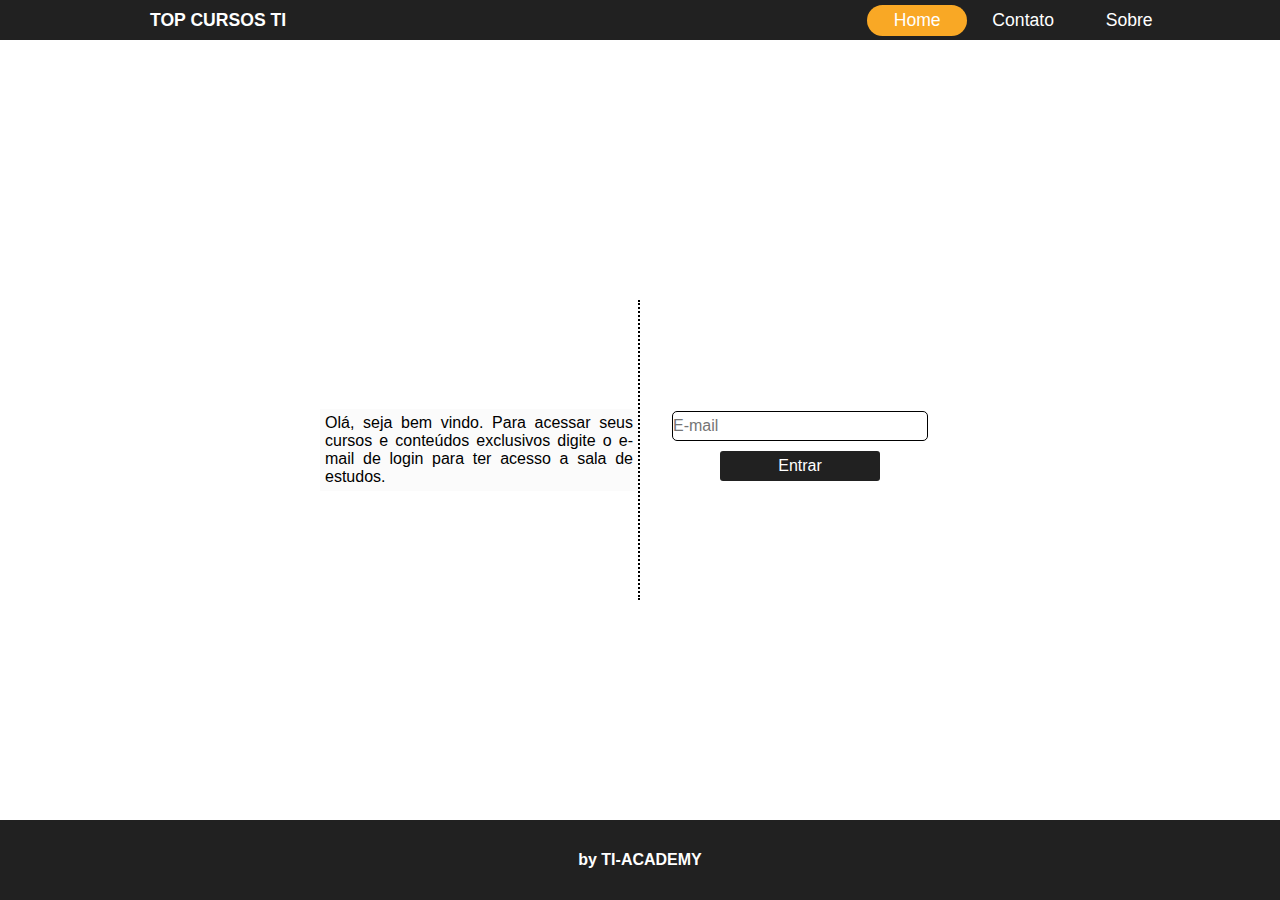
<file: Desafio01/index.html>
<!DOCTYPE html>
<html lang="pt-br">
<head>
    <meta charset="UTF-8">
    <meta http-equiv="X-UA-Compatible" content="IE=edge">
    <meta name="viewport" content="width=device-width, initial-scale=1.0">
    <link rel="stylesheet" href="css/style.css">
    <title>Top Cursos TI</title>
</head>
<body >
    <header>
        <div id="boxHeader">
            <div id="boxLogo">TOP CURSOS TI</div>
            
            <nav>
                <a id="btnHome" href="#">Home</a>
                <a id="btnContato"  href="#">Contato</a>
                <a class="flex" href="#">Sobre</a>
            </nav>
        </div>
    </header>
    <main>
        <section id="sectionCentral">
            <div id="areaTextual" class="flex">
                
                    <p>Olá, seja bem vindo.
                        Para acessar seus cursos e conteúdos exclusivos digite o e-mail de login para ter acesso a sala de estudos.
                       
                    </p>
               
            </div>
            <div id="areaInput">
                
                <form method="post" name="Login">
                    <fieldset>
                            
                            <label form="email"></label>
                            <input class="inputEmail" type="text"  required placeholder="E-mail" name="email" value="">
                    </fieldset>
                    <input id="btnSubmit" type="submit" name="entrarLogin" value="Entrar">
                </form>
                
                


             </div>




        </section>
    </main>
    <footer id="boxFooter" class="flex">
        <h2 class="flex">by TI-ACADEMY</h2>
    </footer>
</body>
</html>
</file>
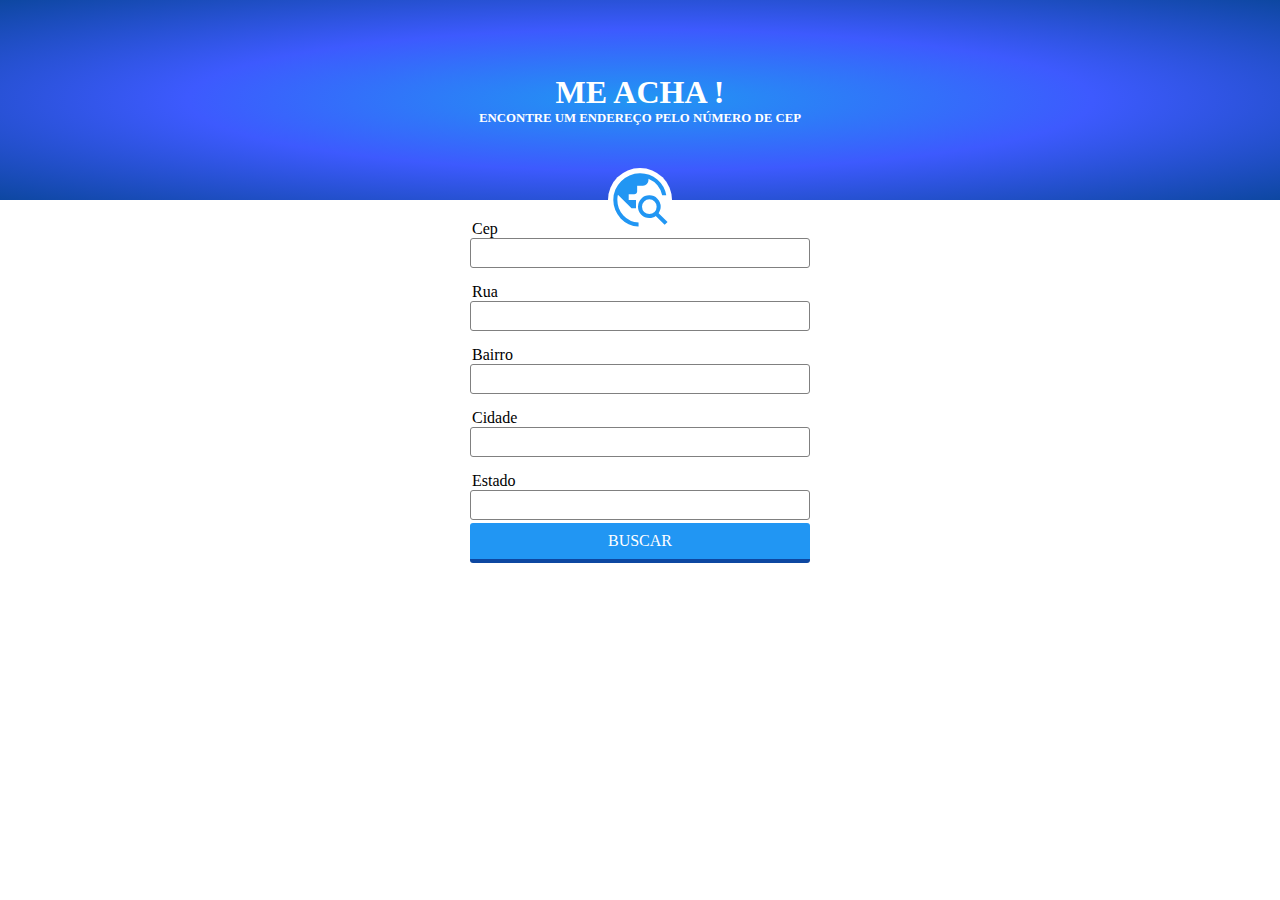
<file: Desafio02/index.html>
<!DOCTYPE html>
<html lang="pt-br">
<head>
    <meta charset="UTF-8">
    <meta http-equiv="X-UA-Compatible" content="IE=edge">
    <meta name="viewport" content="width=device-width, initial-scale=1.0">
    <link rel="stylesheet" href="https://fonts.googleapis.com/css2?family=Material+Symbols+Outlined:opsz,wght,FILL,GRAD@48,400,0,0" />
    <link rel="stylesheet" href="css/style.css">
    <title>ME ACHA !</title>
</head>
<body>
    <header id="topHeader" class="flex fontFamilyPadrao" >
        <div >
            <h1 class="flex alignItem fonth1">ME ACHA !</h1>
          
            <h2 class="flex alignItem fonth2">ENCONTRE UM ENDEREÇO PELO NÚMERO DE CEP</h2>
        </div>
        
    </header>
    <main>
        <div id="areaicon" class="flex">
                 <span class="material-symbols-outlined flex" >
                    travel_explore
                 </span>
        </div>

        <section id="formulario" class="fontFamilyPadrao flex">
            <form method="post" name="buscadorCep">
            
                <label form="cep" >Cep</label>
                <input type="text"  class="boxtxt" id="cep" name="cep" value="">

                <label form="rua">Rua</label>
                <input type="text"  class="boxtxt" id="rua" name="rua" value="">

                <label form="bairro">Bairro</label>
                <input type="text"  class="boxtxt" id="bairro" name="bairro" value="">

                <label form="cidade">Cidade</label>
                <input type="text"  class="boxtxt" id="cidade" name="cidade" value="">

                <label form="estado">Estado</label>
                <input type="text"  class="boxtxt" id="estado" name="estado" value="">
              
               
                <input id="btnSubmit" class="fontFamilyPadrao" type="submit" name="buscadorCep" value="BUSCAR" >

            </form>


        </section>
    </main>
    <footer></footer>    
</body>
</html>
</file>
<file: Desafio01/css/style.css>
*{
    padding: 0;
    margin: 0;
    box-sizing: border-box;
    border: 0;
}
/* 
Cores usadas: #212121; 
              vermelho; 
              #F9A825;
Fonte principal: helvetica
Altura do cabeçalho: 40 pixel
Altura do rodapé: 80px; */

:root{
    --font-family: helvetica;
    font-size: 100%;
    --cor-font-header: #fff;
    --cor-fundo-header: #212121;
}

header, main, footer{
    width: 100%;
    margin:0 auto;
    box-sizing: border-box;
    font-family: var(--font-family);
}


header{
    color: var(--cor-font-header);
    font-size: 1.1rem;
    width: 100%;
    position: fixed;
    display: flex;
    height: 40px;
}

div#boxHeader{
    width: 100%;
    height:40px;
    background-color:var(--cor-fundo-header);
    display: flex; 
}

div#boxLogo{
    width: 60%;
    height: auto;
    display:flex;
    align-items: center;
    font-weight: bold;
    margin-left: 150px;
}

div#boxHeader nav{
    width:50%;
    height: auto;   
    display: flex;
    align-items: center;    
    justify-content: center;
    margin: 0 auto;
}

a{
 color: var(--cor-font-header);
 width: 100px;
 height: auto;
 justify-content: space-between;
 align-items: center;
 text-align: center;
 cursor: pointer;
 text-decoration: none;
 padding: 5px;
 margin: 3px;
}


a#btnHome{
    background-color:#F9A825 ;
    border-radius: 30px;  
    justify-content: center;
}

a#btnContato:hover{
    background-color: red;
    color: #fff;
}

div#areaTxt{
    width: 50%;
    height: 200px;
}

main{
    width: 100%;   
    height: 100vh;
    align-items: center;
    justify-content: center;
    display: flex;
}

section#sectionCentral{
    width: 50%;
    height: auto;
    justify-content: center;
    align-items: center;
    margin: 0 auto;
    display: flex;
}

div#areaTextual{
    border-right: 2px solid #000;
    width: 50%;
    height: 300px;
    align-items: center;
    margin: 10px auto;
    justify-content: center;
    font-size: 1rem;
    font-family: var(--font-family);
    text-align: center;
    display: flex;    
    border-style: dotted;
}

p{
    margin:0 auto;
    height: auto;
    width: 100%;
    padding: 5px;
    color: #000;
    background-color: rgba(33,33,33, 0.02);
    font-size: 1rem;
    text-align: justify;
    font-family: var(--font-family);
    padding: 5px;

}

label{
    width: 80%;
    height: auto;
    align-items: center;
    justify-content: center;
    margin: 2px auto;
    display: block;
}

input{
    font-size: 1rem;

}
.inputEmail{
    width: 80%;
    margin: 0 auto;
    height: 30px;
    border: 1px solid #000;
    display: block;
    border-radius: 5px;
}

#areaInput{
    border-left-style: dotted;
    width: 50%;
    height: auto;
    margin:0 auto;
    justify-content: center;
    font-size: 1rem;
    font-family: var(--font-family);
}


#btnSubmit{
    width: 50%;
    height: 30px;
    margin: 10px auto;
    font-size: 1rem;
    justify-content: center;
    color: var(--cor-font-header);
    text-align: center;
    border-radius: 3px;
    cursor: pointer;
    font-family: var(--font-family);
    display: flex;
    background-color: var(--cor-fundo-header);  
}


footer#boxFooter{
    background-color: #212121;
    height: 80px;
    width: 100%;
    margin: 0 auto;
    position: absolute;  
    bottom: 0; 
    display: flex;
    justify-content: end; 
}

footer#boxFooter h2{
    justify-content: center;
    align-items: center;
    width: 100%;
    height: auto;
    margin:0 auto;
    text-align: center;
    color: var(--cor-font-header);
    font-weight: bold;
    display: flex;
    font-family: var(--font-family);
    font-size: 1rem;
}
</file>
<file: Desafio02/css/style.css>
*{
    padding: 0;
    margin: 0;
    box-sizing: border-box;
    border: 0;
}

/* CORES
    #2196F3, 
    #3D5AFE, 
    #0D47A1
   Fonte principal: Verdana
   Altura do cabeçalho: 200 pixel
*/

:root{
    
    --font-padrao: verdana;
    --cor-font-header: #fff;
    font-size: 100%;
}

header, main, footer{
    width: 100%;
    margin: auto;
    box-sizing: border-box;
}

.flex{
    display: flex;
}

.alignItem{
    margin: auto;
    justify-content: center;
    text-align: center;
}

.fontFamilyPadrao{
    font-family: var(--font-padrao);
}

header#topHeader{
    width: 100%;
    height: 200px;
    background: radial-gradient(#2196F3, #3D5AFE,#0D47A1);
    color: var(--cor-font-header);
}

header#topHeader > div{
    margin: auto;
    text-align: center;
}

.fonth1{
    font-size: 2em;
}

.fonth2{
    font-size: 0.8rem;
}

div#areaicon{
    width: 64px;
    height: auto;
    margin: -32px auto;
    align-items: center;
    background-color: #fff;
    border-radius: 100%;
}

.material-symbols-outlined {
    font-size: 64px;
    color: #2196F3;
    text-decoration: none;
    margin: auto;
    height: auto;
    position: relative;
 }

section#formulario form {
    margin:0 auto;
    width: 400px;
    height: auto;
    padding-top:5px;
    padding-right: 30px;
    padding-bottom: 30px;
    padding-left: 30px;
}

form >label{
    display: block;
    width: 100%;
    height: auto;
    padding-left: 2px ;
    padding-top: 15px;
}

#btnSubmit{
    width: 100%;
    height: 40px;
    margin: 3px auto;
    font-size: 1rem;
    background: #2196F3;
    color: #fff;
    text-align: center;
    border-radius: 3px;
    cursor: pointer;
    font-family: var(--font-padrao);
    border-bottom: 4px solid #0D47A1;
}

.boxtxt{
    width: 100%;
    height: 30px;
    border: 1px solid gray;
    border-radius: 3px;
    font-size: 1rem;
    font-family: var(--font-padrao);
}
</file>
